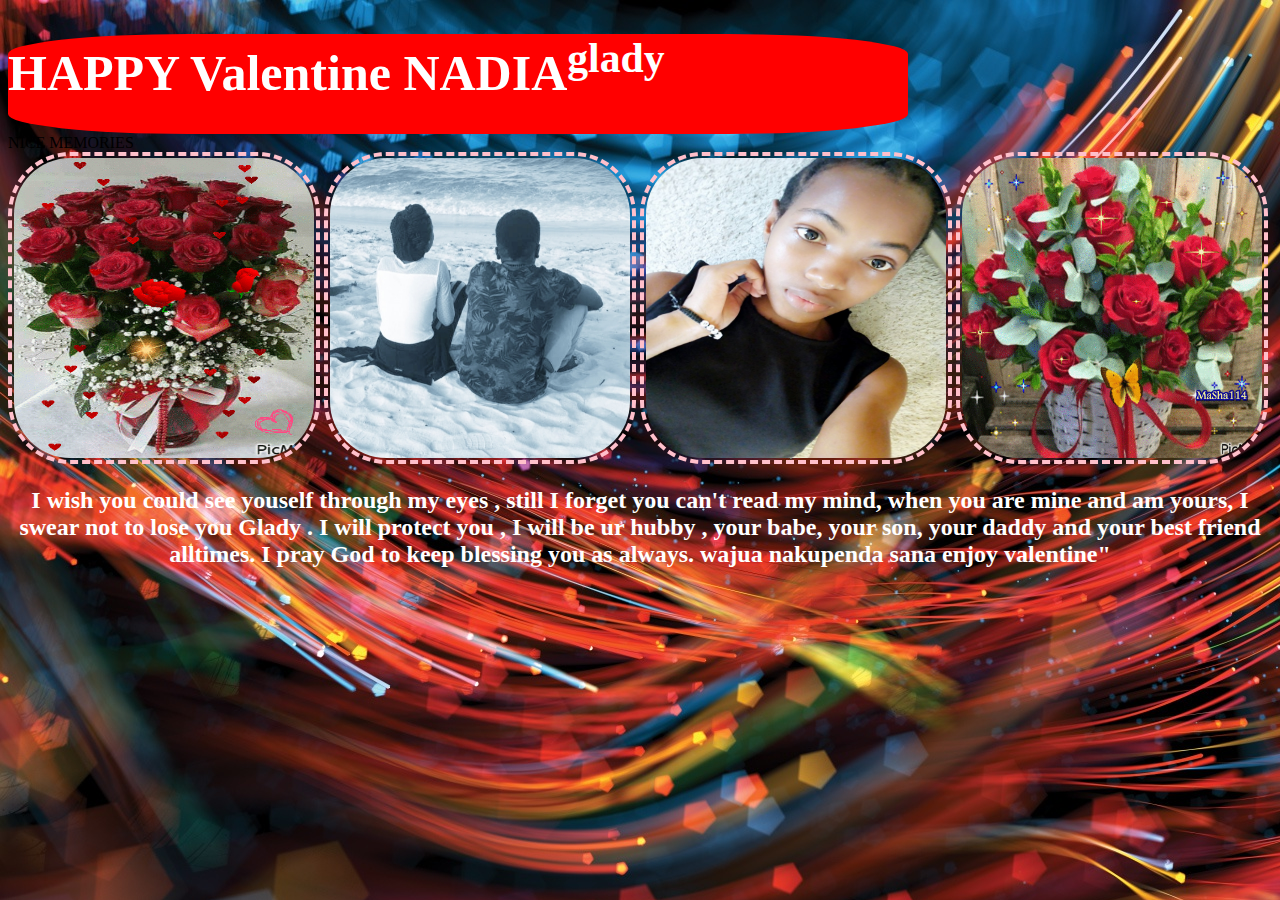
<file: glady.html>
<!DOCTYPE html>
<html>
<head>
<!----TRIAL-->
<link href="https://fonts.googleapis.com/css?family=Pacifico" rel="stylesheet">
<style>
body{ background:url("wallpaper1.jpg");
background-repeat:no-repeat;
background-size:auto;
	}
div{
	width:900px;
	font-family:Pacific;
	background-color:red;
	color:white;
	border-radius:20%;
	height:100px;
	position:relative;
	font-weight:900;
	font-size:25px;
	animation:mymove 5s infinite;
	}
@-webkit-keyframes  mymove {
	from {background-color:red; }
	to{background-color:yellow; }
	}
@keyframes  mymove{
	0% {background-color:red;left:0px;}
	25%{background-color:pink; left:200px;}
	50%{background-color:blue; left:200px; }
	75%{background-color:green; left:0px;}
	100%{background-color:red; }
	}
	
	}
@keyframes mymove{
	from{left:0px;}
	to{left:300px}
	}
.image{
	width: 300px;
	height:300px;
	border-color:pink;
	border-style:dashed;
	border-width:4px;
	border-radius:20%;
	padding-top:2px;
	padding-bottom:2px;
	padding-right:2px;
	padding-left:2px;
.text{
	border:color:black:
	border-radius:35%;
	bacground-color:white;
	color:red;
	}
.vid{
	width:300px;
	height:300px;
	}

</style>
<meta name="viewport" content="width=device-width, initial-scale=1.0">
</head>
<body>
<div><h1>HAPPY Valentine NADIA<sup>glady</sup></h1></div>
   NICE MEMORIES </h><br/>
  <img class="image" src="flower1.gif";>
  <img class="image" src="glady.jpg";>
  <img class="image" src="glady3.jpg";>
  <!--<video class="image" controls >
	<source src="g-vid.mp4" type="video/mp4">
	</video>-->
  <img class="image" src="flower2.gif";>
<h2 align="center" style="color:white;">  I wish you could see youself through my eyes , still I forget you can't read my mind,
	 when you are mine and am yours, I swear not to lose you Glady . I will protect you , I will be ur 
	 hubby , your babe, your son, your daddy and your best friend alltimes. I pray God to
	 keep blessing you as always. wajua nakupenda sana enjoy valentine"
<h2>
				
</body>
</file>
